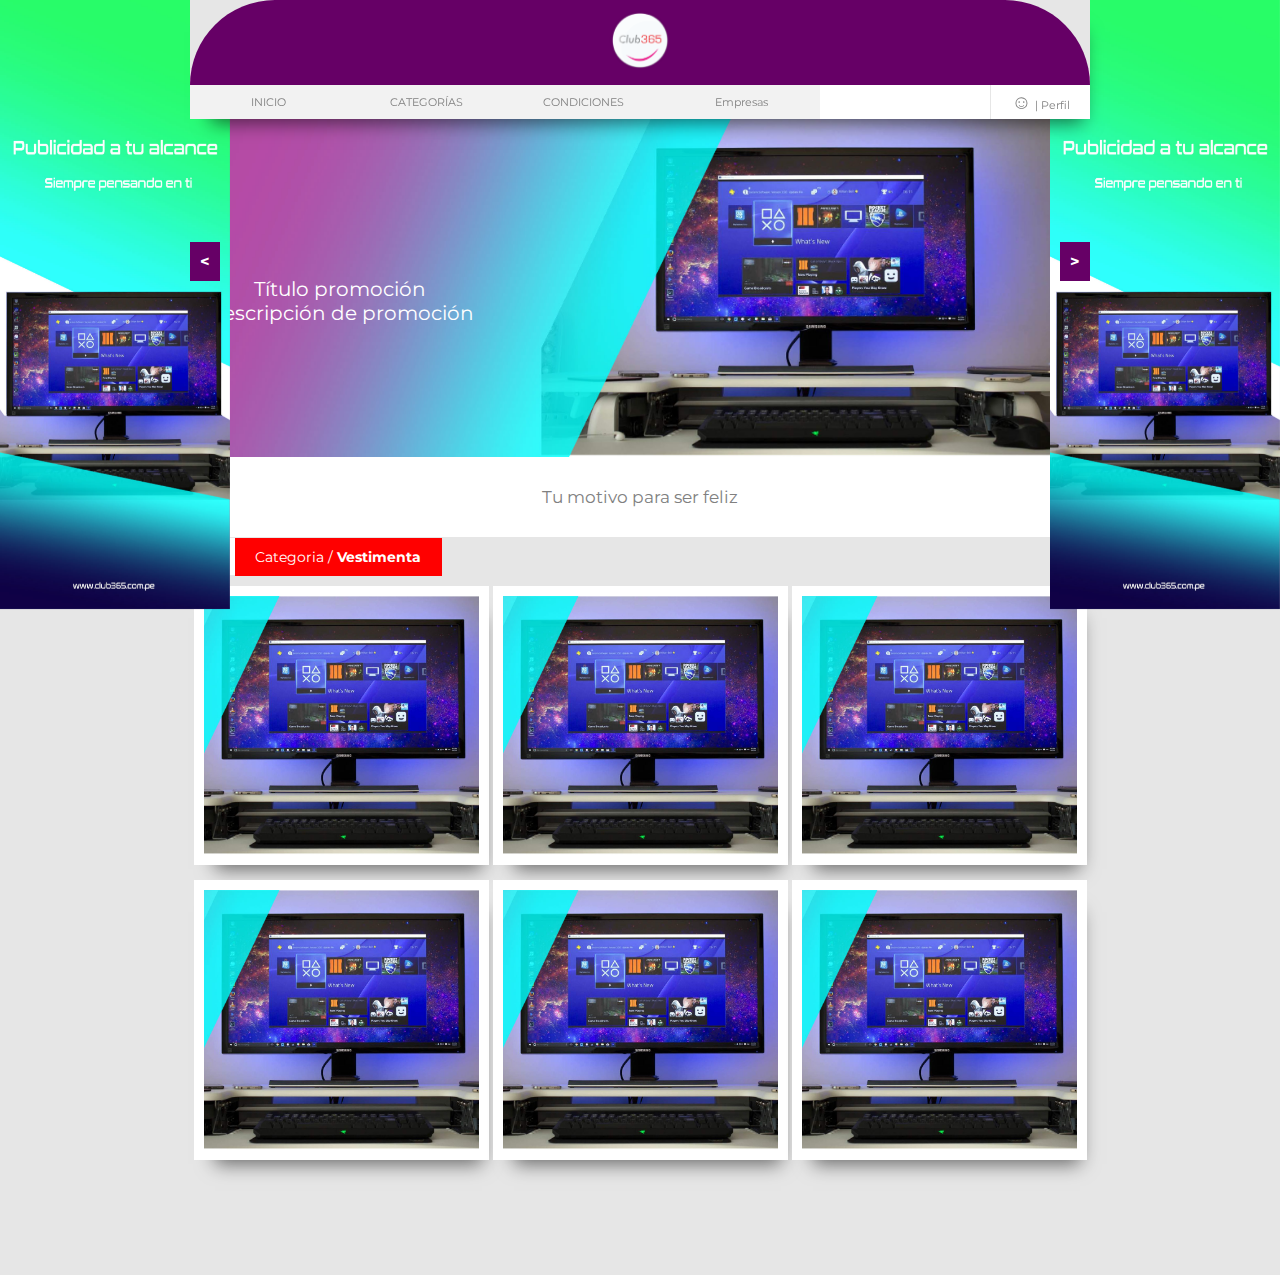
<file: public_html/index.html>
<!DOCTYPE html>
<html>
    <head>
        <title>Club365</title>
        <meta charset="UTF-8">
        <link href="css/style.css" rel="stylesheet" type="text/css">
        <meta name="viewport" content="width=device-width, initial-scale=1.0">
        <link href="https://fonts.googleapis.com/css?family=Montserrat" rel="stylesheet">
    </head>
    <body>
        <div class="contenedor">
            <div class="cabeza">
                <div class="logo"><a href="#"><img src="img/club365.png"></a></div>
                <div class="menu">
                    <nav>
                        <ul>
                            <li><a href="#">INICIO</a></li>
                            <li><a href="#promociones">CATEGORÍAS</a>
                                <ul>
                                    <li><a href="#">CategoriaA</a>
                                        <ul>
                                            <li><a href="#">SUB-CategoriaA</a></li>
                                            <li><a href="#">SUB-CategoriaA</a></li>
                                            <li><a href="#">SUB-CategoriaA</a></li>
                                        </ul>
                                    </li>
                                    <li><a href="#">CategoriaA</a>
                                        <ul>
                                            <li><a href="#">SUB-CategoriaA</a></li>
                                            <li><a href="#">SUB-CategoriaA</a></li>
                                            <li><a href="#">SUB-CategoriaA</a></li>
                                        </ul>
                                    </li>
                                    <li><a href="#">CategoriaA</a>
                                        <ul>
                                            <li><a href="#">SUB-CategoriaA</a></li>
                                            <li><a href="#">SUB-CategoriaA</a></li>
                                            <li><a href="#">SUB-CategoriaA</a></li>
                                        </ul>
                                    </li>
                                </ul>
                            </li>
                            <li><a href="#">CONDICIONES</a>
                                <ul id="menubig">
                                    <li><a href="#">CategoriaA</a>
                                        <ul>
                                            <li><a href="#">SUB-CategoriaA</a></li>
                                            <li><a href="#">SUB-CategoriaA</a></li>
                                            <li><a href="#">SUB-CategoriaA</a></li>
                                        </ul>
                                    </li>
                                    <li><a href="#">CategoriaA</a>
                                        <ul>
                                            <li><a href="#">SUB-CategoriaA</a></li>
                                            <li><a href="#">SUB-CategoriaA</a></li>
                                            <li><a href="#">SUB-CategoriaA</a></li>
                                        </ul>
                                    </li>
                                    <li><a href="#">CategoriaA</a>
                                        <ul>
                                            <li><a href="#">SUB-CategoriaA</a></li>
                                            <li><a href="#">SUB-CategoriaA</a></li>
                                            <li><a href="#">SUB-CategoriaA</a></li>
                                        </ul>
                                    </li>
                                </ul>
                            </li>
                            <li><a href="#">Empresas</a></li>
                        </ul>
                    </nav>
                </div>
                <div class="perfil">
                    <a href="#"><span>&#9786;</span> | Perfil</a>
                </div>
            </div>
            <div class="publicidad-left">
                <a href="#"><img src="img/publicidad/lateral.jpg"></a>
            </div>
            <div class="publicidad-right">
                <a href="#"><img src="img/publicidad/lateral.jpg"></a>
            </div>
            <div class="cuerpo">
                
                <div class="slider">
                    <div class="direccion-left" id="left"><</div>
                    <ul id="rotar">
                        <li id="p1">
                            <a href="#">
                            <p>Título promoción<br>
                               Descripción de promoción</p>
                            </a>
                        </li>
                        <li id="p1">
                            <a href="#">
                            <p>Título promoción<br>
                               Descripción de promoción</p>
                            </a>
                        </li>
                        <li id="p1">
                            <a href="#">
                            <p>Título promoción<br>
                               Descripción de promoción</p>
                            </a>
                        </li>
                        <li id="p1">
                            <a href="#">
                            <p>Título promoción<br>
                               Descripción de promoción</p>
                            </a>
                        </li>
                    </ul>
                    <div class="direccion-right" id="rigth">></div>
                </div>
                
                <div class="titulo">Tu motivo para ser feliz</div>
                <div class="categoriastitulo">
                    <div class="carita">&#9786;</div><p>Categoria /<b> Vestimenta</b></p>
                </div>
                <div class="seccionpromociones">
                    <div class="promocion">
                        <div class="imgprom">
                            <img src="img/ofertab.jpg">
                        </div>
                        <div class="descripcionprom">
                            <a href="#"><h1>&#9786;</h1> Lo quiero!</a>
                        </div>
                    </div>
                    <div class="promocion">
                        <div class="imgprom">
                            <img src="img/ofertab.jpg">
                        </div>
                        <div class="descripcionprom">
                            <a href="#"><h1>&#9786;</h1> Lo quiero!</a>
                        </div>
                    </div>
                    <div class="promocion">
                        <div class="imgprom">
                            <img src="img/ofertab.jpg">
                        </div>
                        <div class="descripcionprom">
                            <a href="#"><h1>&#9786;</h1> Lo quiero!</a>
                        </div>
                    </div>
                    <div class="promocion">
                        <div class="imgprom">
                            <img src="img/ofertab.jpg">
                        </div>
                        <div class="descripcionprom">
                            <a href="#"><h1>&#9786;</h1> Lo quiero!</a>
                        </div>
                    </div>
                    <div class="promocion">
                        <div class="imgprom">
                            <img src="img/ofertab.jpg">
                        </div>
                        <div class="descripcionprom">
                            <a href="#"><h1>&#9786;</h1> Lo quiero!</a>
                        </div>
                    </div>
                    <div class="promocion">
                        <div class="imgprom">
                            <img src="img/ofertab.jpg">
                        </div>
                        <div class="descripcionprom">
                            <a href="#"><h1>&#9786;</h1> Lo quiero!</a>
                        </div>
                    </div>
                </div>
            </div>
            <div class="pie"></div>
        </div>
        <script type="text/javascript" src="js/jquery.min2.js"></script>
        <script>
            $(document).ready(main);
            var contador = 1;
            function main(){
                    $('#left').click(function(){
                    if(contador == 1){
                        $('#rotar').animate({
                            left:'-100%'
                        });
                      }
                    });                  
                    $('#rigth').click(function(){
                    if(contador == 1){
                        $('#rotar').animate({
                            left:'0'
                        });
                      }
                    });                  
            }
        </script>
    </body>
</html>
</file>
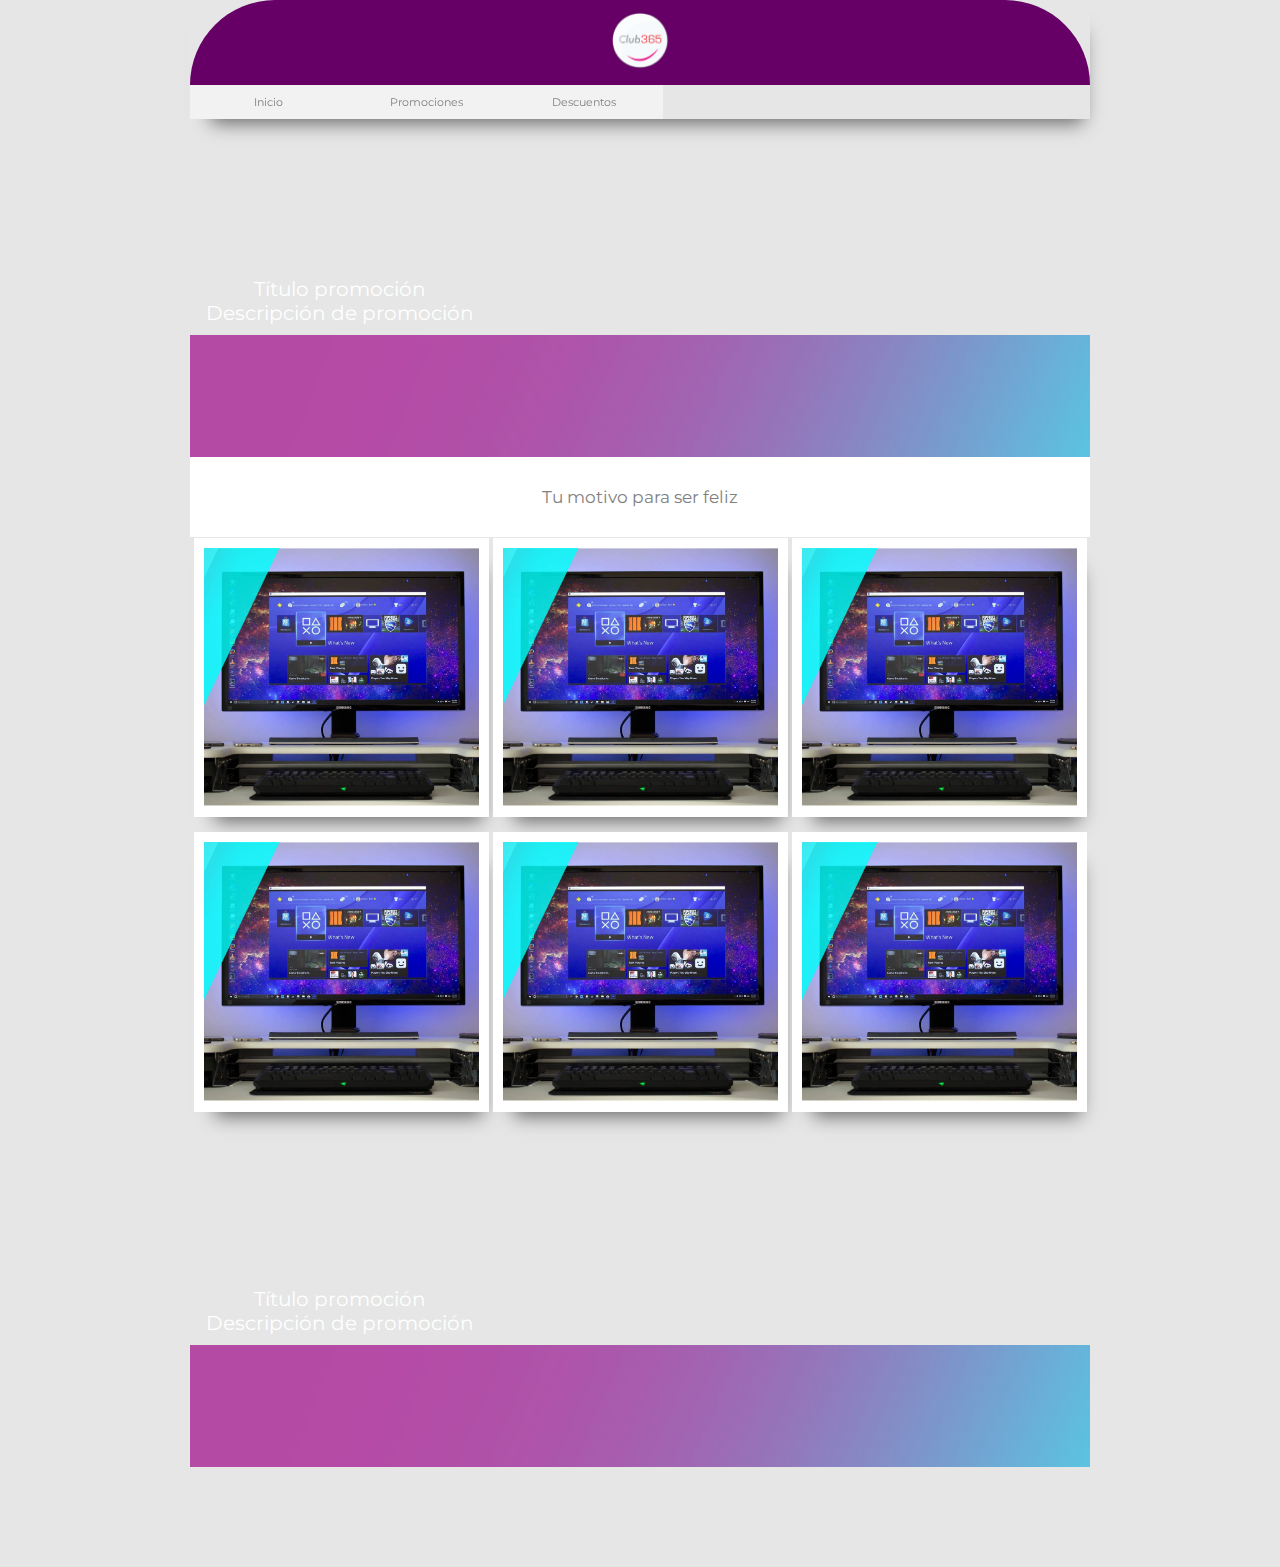
<file: public_html/indexb.html>
<!DOCTYPE html>
<html>
    <head>
        <title>Club365</title>
        <meta charset="UTF-8">
        <link href="css/style.css" rel="stylesheet" type="text/css">
        <meta name="viewport" content="width=device-width, initial-scale=1.0">
        <link href="https://fonts.googleapis.com/css?family=Montserrat" rel="stylesheet">
    </head>
    <body>
        <div class="contenedor">
            <div class="cabeza">
                <div class="logo"><a href="#"><img src="img/club365.png"></a></div>
                <div class="menu">
                    <nav>
                        <ul>
                            <li><a href="#">Inicio</a></li>
                            <li><a href="#">Promociones</a></li>
                            <li><a href="#">Descuentos</a></li>
                        </ul>
                    </nav>
                </div> 
            </div>
            <div class="cuerpo">
                <div class="slider">
                    <ul>
                        <li>
                            <a href="#">
                            <p>Título promoción<br>
                               Descripción de promoción</p>
                            <img src="img/oferta.jpg">
                            </a>
                        </li>
                    </ul>
                </div>
                <div class="titulo">Tu motivo para ser feliz</div>
                
                <div class="seccionpromociones">
                    <div class="promocion">
                        <div class="imgprom">
                            <img src="img/ofertab.jpg">
                        </div>
                        <div class="descripcionprom">
                            <a href="#">Lo quiero</a>
                        </div>
                    </div>
                    <div class="promocion">
                        <div class="imgprom">
                            <img src="img/ofertab.jpg">
                        </div>
                        <div class="descripcionprom">
                            <a href="#">Descripción Oferta</a>
                        </div>
                    </div>
                    <div class="promocion">
                        <div class="imgprom">
                            <img src="img/ofertab.jpg">
                        </div>
                        <div class="descripcionprom">
                            <a href="#">Descripción Oferta</a>
                        </div>
                    </div>
                    <div class="promocion">
                        <div class="imgprom">
                            <img src="img/ofertab.jpg">
                        </div>
                        <div class="descripcionprom">
                            <a href="#">Descripción Oferta</a>
                        </div>
                    </div>
                    <div class="promocion">
                        <div class="imgprom">
                            <img src="img/ofertab.jpg">
                        </div>
                        <div class="descripcionprom">
                            <a href="#">Descripción Oferta</a>
                        </div>
                    </div>
                    <div class="promocion">
                        <div class="imgprom">
                            <img src="img/ofertab.jpg">
                        </div>
                        <div class="descripcionprom">
                            <a href="#">Descripción Oferta</a>
                        </div>
                    </div>
                    <div class="slider">
                    <ul>
                        <li>
                            <a href="#">
                            <p>Título promoción<br>
                               Descripción de promoción</p>
                            <img src="img/oferta.jpg">
                            </a>
                        </li>
                    </ul>
                    </div>
                </div>
            </div>
            <div class="pie"></div>
        </div>
    </body>
</html>
</file>
<file: public_html/css/style.css>
/*
To change this license header, choose License Headers in Project Properties.
To change this template file, choose Tools | Templates
and open the template in the editor.
*/
/* 
    Created on : 21/06/2017, 06:32:13 PM
    Author     : Sistemas
*/


*{
    margin: 0;
    padding: 0;
}
body{
    width: 100%;
    display: block;
    float: left;
    background: #E6E6E6;
    /*font-family:Square721 BT;
    font-family:Futura Md BT;*/
    font-family: 'Montserrat', sans-serif;
}
.contenedor{
    width: 900px;
    margin: 0 auto;
}
.cabeza{
    width: 900px;
    display: block;
    float: left;
    position: fixed;
    -webkit-box-shadow: 7px 18px 18px -14px rgba(0,0,0,0.56);
    -moz-box-shadow: 7px 18px 18px -14px rgba(0,0,0,0.56);
    box-shadow: 7px 18px 18px -14px rgba(0,0,0,0.56);
    z-index: 1;
    background: #E6E6E6;
}
.cabeza .logo{
    width: 100%;
    display: block;
    float: left;
    text-align: center;
    border-radius: 200px 200px 0 0;
    /*border-left:10px solid #ffff33;
    border-right:1px solid #E6E6E6;
    border-radius: 0 0 100px 30px;
    border-left: none;*/
    padding: 10px;
    box-sizing:border-box;
    /*background:rgba(255,255,255,0.79);*/
    background:#660066;
}
.cabeza .logo img{
    width: 7%;
}
/*.cabeza .logo{
    width: 30%;
    display: block;
    float: left;
    text-align: center;
    border:1px solid #E6E6E6;
    border-radius: 0 0 100px 30px;
    border-left: none;
    padding: 30px;
    box-sizing:border-box;
    background:rgba(255,255,255,0.79);
}
.cabeza .logo img{
    width: 50%;
}*/

.cabeza .menu{
    width: 70%;
    display: block;
    float: left;
}
.cabeza .menu nav{
    width: 100%;
    display: block;
    float: left;
    z-index: 1;
}
.cabeza .menu nav ul{
    width: 100%;
    display: block;
    float: left;
}
.cabeza .menu nav ul li{
    width: 25%;
    display: block;
    float: left;
    /*background:#ffcc33;*/
    background:#F2F2F2;
}
.cabeza .menu nav ul li ul{
    width: 82.5%;
    display:block;
    float: left;
    position:absolute;
    margin-top: 0px;
    z-index: -1;
    background: #660066;
}
.cabeza .menu nav ul li ul li{
    width: 25%;
    display: block;
    float: left;
    /*background:#ffcc33;*/
}
.cabeza .menu nav ul li ul li a{
    width: 100%;
    display: block;
    float: left;
    background:#660066;
    color:white;
}
.cabeza .menu nav ul li ul li ul{
    width: 25%;
    display: block;
    float: left;
    margin-top: -100px;
}
.cabeza .menu nav ul li ul li ul li{
    width:100%;
    display: block;
    float: left;
}
.cabeza .menu nav ul li ul li ul li a{
    width:100%;
    display: block;
    float: left;
    background:#33ffff;
    color:gray;
}
/*.cabeza .menu nav ul li{
    width: 30%;
    display: block;
    float: left;
    background: white;
}*/
.cabeza .menu nav ul li a{
    width: 100%;
    display: block;
    float: left;
    /*color: #A4A4A4;*/
    color: gray;
    font-size: 11px;
    padding: 10px;
    box-sizing: border-box;
    text-align: center;
    text-decoration: none;
    /*border-bottom: 1px solid #E6E6E6;*/
    /*background:#ffcc33;*/
}
.cabeza .menu nav ul li:hover > ul{
    color:gray;
    margin-top: 30px;
    transition: 1s;
    /*border-right:  1px solid #E6E6E6;*/
}
.cabeza .menu nav ul li a:hover{
    background:#660066;
    transition: 0.5s;
    color:white;
}
#menubig{
    width:65%;
}
.cabeza .perfil{
    width: 30%;
    display: block;
    float: left;
    background: white;
}
.cabeza .perfil a{
    width:100px;
    display: block;
    float: right;
    text-decoration: none;
    text-align: center;
    font-size: 11px;
    color: gray;
    padding: 5px;
    box-sizing: border-box;
    border-left:1px solid #E6E6E6;
}
.cabeza .perfil span{
    font-size: 20px;
    font-weight: bold;
}
/*.cabeza .perfil a img{
    width:10px;
    margin-right: 5px;
}*/
.cabeza .perfil a:hover{
    color: dodgerblue;
}

/*---------PUBLICIDAD-------------*/

.publicidad-left{
    width: 230px;
    position: fixed;
    left: 0;
}
.publicidad-left img{
    width:100%;
}
.publicidad-right{
    width: 230px;
    position: fixed;
    right:0;
}
.publicidad-right img{
    width:100%;
}

.carita{
    width:15%;
    display: block;
    float: left;
    font-size: 30px;
    font-weight: bold;
    border-right:  1px solid white;
    text-align: center;
    box-sizing: border-box;
    color:#cc00cc;
    background:white;
    /*padding: 10px;*/
    box-sizing:border-box;
}

.direccion-left{
    width:30px;
    display: block;
    float: left;
    margin-top: 125px;
    position:absolute;
    padding: 10px;
    box-sizing: border-box;
    color: white;
    background: #660066;
    text-align: center;
    font-weight: bold;
    cursor: pointer;
}
.direccion-right{
    width:30px;
    display: block;
    float:right;
    margin-top: -215px;
    position:relative;
    padding: 10px;
    box-sizing: border-box;
    color: white;
    background: #660066;
    text-align: center;
    font-weight: bold;
    cursor: pointer;
}
.cuerpo{
    width: 100%;
    display: block;
    float: left;
    margin-top: 117px;
}
.cuerpo .slider{
    width: 100%;
    display: block;
    float: left;
    overflow: hidden;
    
}
.cuerpo .slider ul{
    display:flex;
    float: left;
    width: 400%;
    /*position: relative;*/
    animation: rotar 30s infinite;
    animation-direction: alternate;
}
.cuerpo .slider ul li{
    width: 900px;
    height: 340px;
    display: block;
    float: left;
}
#p1{
    background-image: url('../img/oferta.jpg');
    background-repeat: no-repeat;
    background-size: 100%;
}
#p2{
    background-image: url('../img/oferta.jpg');
    background-repeat: no-repeat;
    background-size: 100%;
}
#p3{
    background-image: url('../img/oferta.jpg');
    background-repeat: no-repeat;
    background-size: 100%;
}
#p4{
    background-image: url('../img/oferta.jpg');
    background-repeat: no-repeat;
    background-size: 100%;
}
.cuerpo .slider ul li p{
    width: 300px;
    display: block;
    float: left;
    color:white;
    font-size: 20px;
    text-align: center;
    margin-top: 150px;
    /*background:rgba(255,255,255,0.79);*/
    padding: 10px;
    box-sizing: border-box;
    font-family: 'Montserrat', sans-serif;
}
.cuerpo .slider ul li a p:hover{
    border-bottom: 3px solid dodgerblue;
    transition: ease-in-out, width .65s ease-in-out;
    transition: 1s;
}
/*.cuerpo .slider nav li img{
    width: 100%;
}*/
@keyframes rotar {
    0%{margin-left:0;}
    20%{margin-left:0;}
    
    25%{margin-left:-100%;}
    40%{margin-left:-100%;}
    
    45%{margin-left:-200%;}
    60%{margin-left:-200%;}
    
    65%{margin-left:-300%;}
    80%{margin-left:-300%;}
    
    /* 85%{margin-top:-400%;}
    100%{margin-top:-400%;}*/
}
.cuerpo .titulo{
    width: 100%;
    display: block;
    float: left;
    padding: 30px;
    box-sizing: border-box;
    font-size: 17px;
    color: gray;
    text-align: center;
    border-bottom: 1px solid #E6E6E6;
    font-family: 'Montserrat', sans-serif;
    /*margin-bottom: 10px;*/
    background: white;
}
.cuerpo .categoriastitulo{
    width:33%;
    display: block;
    float: left;
    margin-bottom: 10px;
}
.cuerpo .categoriastitulo p{
    width:70%;
    display: block;
    float: left;
    font-size: 14px;
    color:white;
    text-align: center;
    padding: 10px;
    box-sizing: border-box;
    background:red;
}
.cuerpo .seccionpromociones{
    width: 100%;
    display: block;
    float: left;
    margin-bottom: 100px;
}
.cuerpo .seccionpromociones .promocion{
    width: 295px;
    display: block;
    float: left;
    margin-left: 4px;
    padding: 10px;
    box-sizing: border-box;
    background: white;
    margin-bottom: 15px;
    cursor: pointer;
    -webkit-box-shadow: 7px 18px 18px -14px rgba(0,0,0,0.56);
    -moz-box-shadow: 7px 18px 18px -14px rgba(0,0,0,0.56);
    box-shadow: 7px 18px 18px -14px rgba(0,0,0,0.56);
}
.cuerpo .seccionpromociones .promocion .imgprom{
    width: 100%;
    display: block;
    float: left;
}
.cuerpo .seccionpromociones .promocion img{
    width: 100%;
    display: block;
    float: left;
}
.cuerpo .seccionpromociones .promocion .descripcionprom{
    width: 100%;
    display: block;
    float: left;
}
.cuerpo .seccionpromociones .promocion .descripcionprom a{
    width: 120px;
    display:block;
    opacity: 0;
    float: left;
    color: gray;
    font-size: 13px;
    text-align: center;
    text-decoration: none;
    padding: 10px;
    position: absolute;
    box-sizing: border-box;
    margin-top: -70px;
    border-bottom: 1px solid #E6E6E6;
}
.cuerpo .seccionpromociones .promocion:hover > .descripcionprom a{
    color:white;
    opacity: 0.9;
    transition: 1s;
    border-radius: 0 50px 0 0 ;
    background: #cc3300;
    border-bottom: 1px solid #cc3300;
}
</file>
